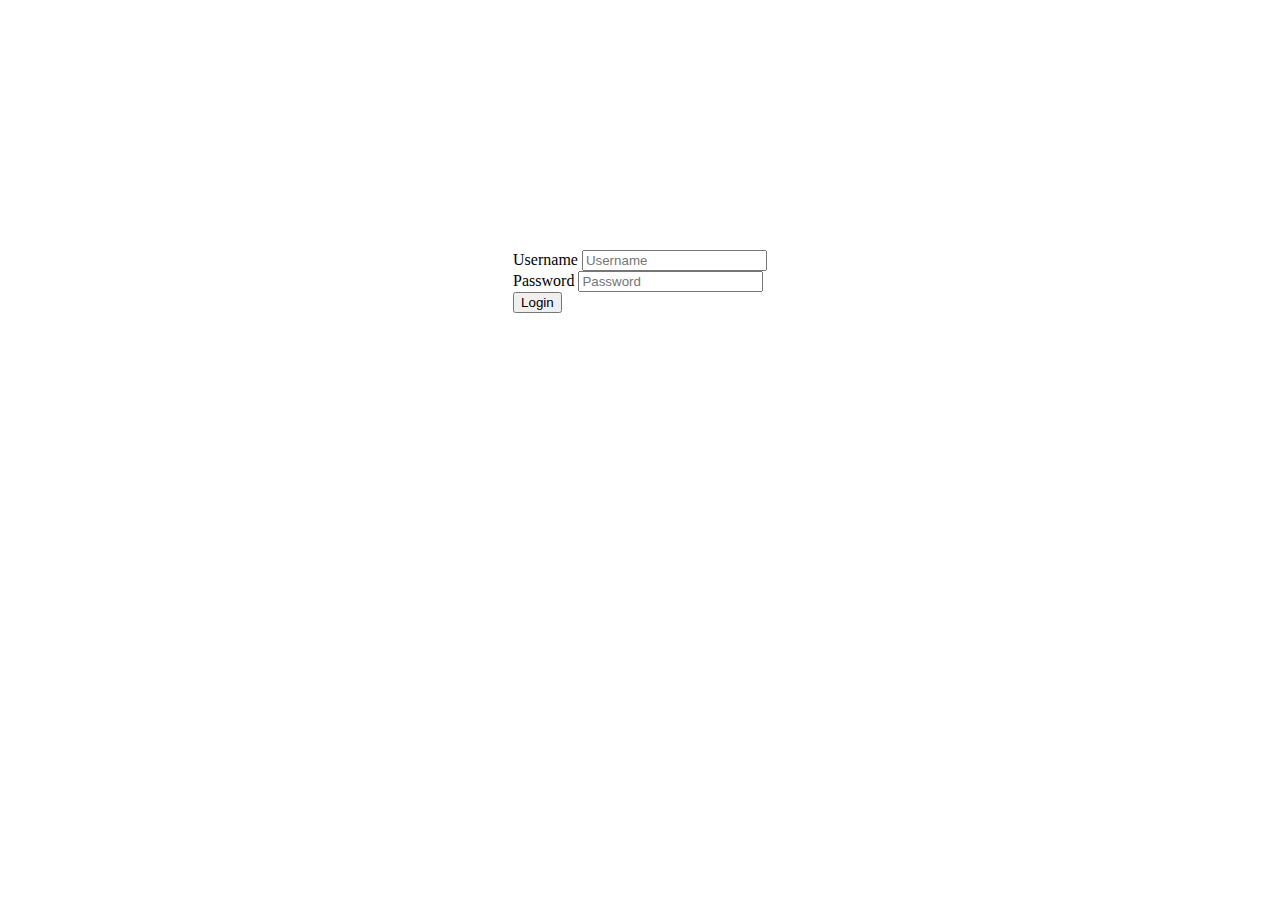
<file: index.html>
<!DOCTYPE html>
<html lang="en">

<head>
    <meta charset="UTF-8">
    <meta http-equiv="X-UA-Compatible" content="IE=edge">
    <meta name="viewport" content="width=device-width, initial-scale=1.0">
    <link href="https://cdn.jsdelivr.net/npm/bootstrap@5.0.0-beta2/dist/css/bootstrap.min.css" rel="stylesheet"
        integrity="sha384-BmbxuPwQa2lc/FVzBcNJ7UAyJxM6wuqIj61tLrc4wSX0szH/Ev+nYRRuWlolflfl" crossorigin="anonymous">
    <script src="https://cdn.jsdelivr.net/npm/bootstrap@5.0.0-beta2/dist/js/bootstrap.bundle.min.js"
        integrity="sha384-b5kHyXgcpbZJO/tY9Ul7kGkf1S0CWuKcCD38l8YkeH8z8QjE0GmW1gYU5S9FOnJ0"
        crossorigin="anonymous"></script>

    <script src="https://code.jquery.com/jquery-3.2.1.slim.min.js"
        integrity="sha384-KJ3o2DKtIkvYIK3UENzmM7KCkRr/rE9/Qpg6aAZGJwFDMVNA/GpGFF93hXpG5KkN"
        crossorigin="anonymous"></script>
    <script src="https://cdnjs.cloudflare.com/ajax/libs/popper.js/1.12.9/umd/popper.min.js"
        integrity="sha384-ApNbgh9B+Y1QKtv3Rn7W3mgPxhU9K/ScQsAP7hUibX39j7fakFPskvXusvfa0b4Q"
        crossorigin="anonymous"></script>
    <script src="https://maxcdn.bootstrapcdn.com/bootstrap/4.0.0/js/bootstrap.min.js"
        integrity="sha384-JZR6Spejh4U02d8jOt6vLEHfe/JQGiRRSQQxSfFWpi1MquVdAyjUar5+76PVCmYl"
        crossorigin="anonymous"></script>

    <link rel="stylesheet" href="./views/styles/styles.css">
    <title>POST</title>
</head>


<body>

    <div class="container">
        <nav class="navbar navbar-expand-lg navbar-light bg-light">
            <div class="container-fluid">
                <a class="navbar-brand" href="#">Instagram</a>
                <button class="navbar-toggler" type="button" data-bs-toggle="collapse"
                    data-bs-target="#navbarSupportedContent" aria-controls="navbarSupportedContent"
                    aria-expanded="false" aria-label="Toggle navigation">
                    <span class="navbar-toggler-icon"></span>
                </button>
                <div class="collapse navbar-collapse" id="navbarSupportedContent">
                    <ul class="navbar-nav me-auto mb-2 mb-lg-0">
                        <!-- <li class="nav-item">
                            <a class="nav-link active" aria-current="page" href="#">Home</a>
                        </li>
                        <li class="nav-item">
                            <a class="nav-link" href="#">Link</a>
                        </li>
                        <li class="nav-item dropdown">
                            <a class="nav-link dropdown-toggle" href="#" id="navbarDropdown" role="button"
                                data-bs-toggle="dropdown" aria-expanded="false">
                                Dropdown
                            </a>
                            <ul class="dropdown-menu" aria-labelledby="navbarDropdown">
                                <li><a class="dropdown-item" href="#">Action</a></li>
                                <li><a class="dropdown-item" href="#">Another action</a></li>
                                <li>
                                    <hr class="dropdown-divider">
                                </li>
                                <li><a class="dropdown-item" href="#">Something else here</a></li>
                            </ul>
                        </li>
                        <li class="nav-item">
                            <a class="nav-link disabled" href="#" tabindex="-1" aria-disabled="true">Disabled</a>
                        </li> -->
                    </ul>
                    <form class="d-flex justify-content-end">
                        <input class="form-control me-2" type="search" placeholder="Search" aria-label="Search">
                        <button class="btn btn-outline-success" type="submit">Search</button>
                    </form>
                </div>
            </div>
        </nav>

        <br>

        <div class="row">
            <div class="col-md-4">
                <div class="info">
                    <button class="btn btn-danger" id="logout">Logout</button>
                </div>
                <div class="form-ctrl">
                    <h3>Create content</h3>
                    <form action="" method="post">
                        <label for="title" class="form-label">Title</label>
                        <input class="form-control" type="text" id="title" name="title">

                        <!-- <div id="emailHelp" class="form-text">We'll never share your email with anyone else.</div> -->
                        <label for="title" class="form-label">Content</label>
                        <textarea rows="8" type="text" class="form-control" id="content" name="content"></textarea>

                        <label for="title" class="form-label">Link Image</label>
                        <input class="form-control" type="text" id="link-image" name="link-image">
                        <br>
                        <button id="btn-create-content" class="btn btn-success" type="submit">POST</button>
                        <!-- <button onclick="myFunction()">Try it</button> -->
                    </form>
                </div>

            </div>
            <div class="col-md-8">
                <div class="posts">
                    <!-- <div class="item">
                        <div class="row">
                            <div class="col-md-8 d-flex flex-row align-items-center timestamp">
                                <h3>Username</h3>
                                <p>Timestamp</p>

                            </div>
                            <div class="col-md-4">
                                <div class="dropdown">
                                    <button class="btn dropdown-toggle" type="button" id="dropdownMenuButton"
                                        data-toggle="dropdown" aria-haspopup="true" aria-expanded="false">

                                    </button>
                                    <div class="dropdown-menu" aria-labelledby="dropdownMenuButton">
                                        <a class="dropdown-item" href="#">Delete</a>
                                    </div>
                                </div>

                            </div>
                        </div>
                        <div class="title">
                            <h4>Title</h4>
                        </div>
                        <div class="content">
                            <p>
                                content
                            </p>
                            <img class="img img-fluid" src="" alt="">

                        </div>
                        <div class="comment">
                            <div class="list-comment">
                                <h5>comment:</h5>
                                <div class="item-comment">
                                    <h5>Username</h5>
                                    <p>comment</p>
                                </div>



                            </div>
                            <div class="input-group">
                                <input type="text" class="form-control" placeholder="Recipient's username"
                                    aria-label="Recipient's username" aria-describedby="button-addon2">
                                <button class="btn btn-outline-secondary" type="button"
                                    id="button-addon2">Button</button>
                            </div>
                        </div>
                    </div> -->
                </div>
            </div>
        </div>
    </div>

</body>
<script src="https://cdnjs.cloudflare.com/ajax/libs/jquery/3.6.0/jquery.min.js"></script>
<script src="./views/script/index.js"></script>

</html>
</file>
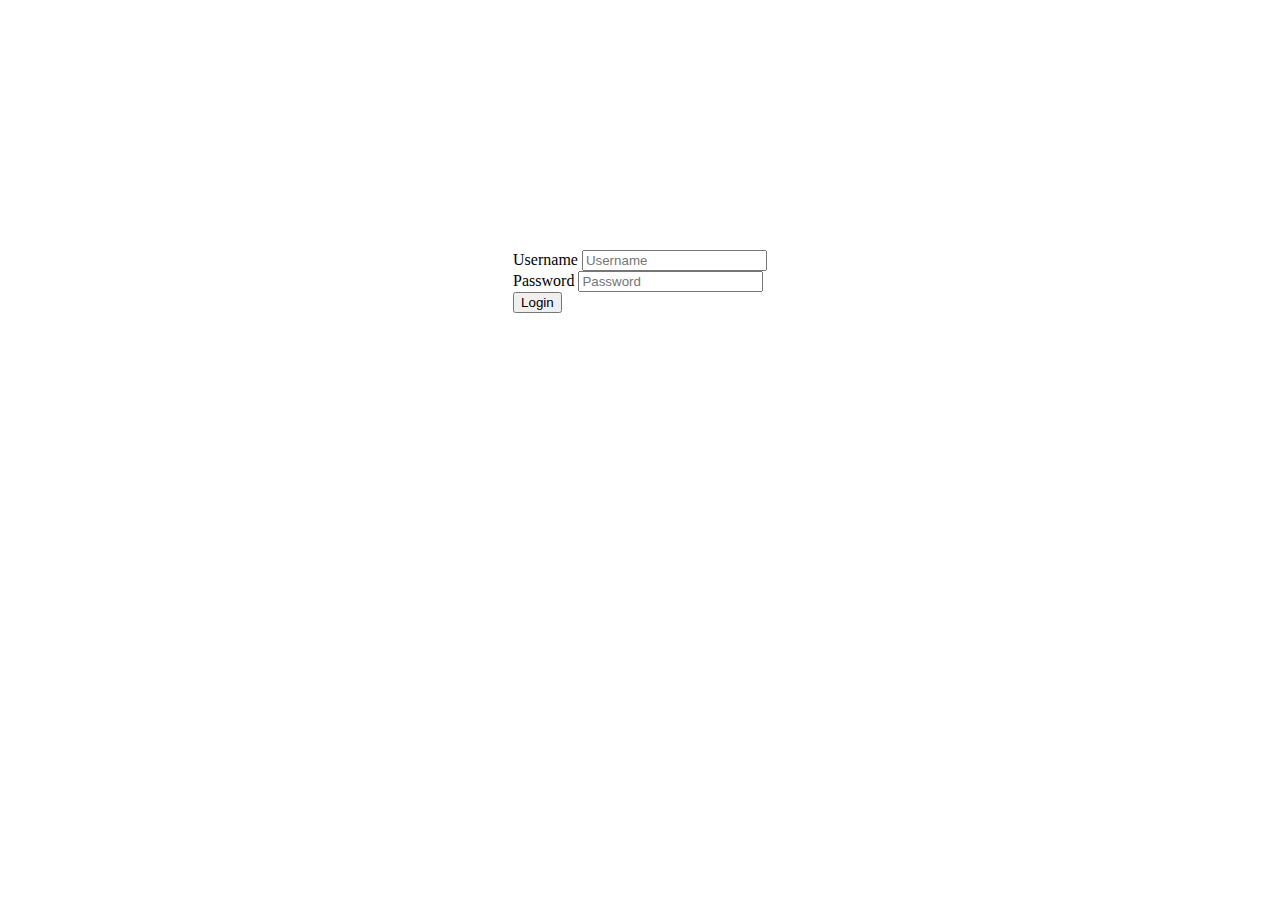
<file: login.html>
<!DOCTYPE html>
<html lang="en">

<head>
    <meta charset="UTF-8">
    <meta http-equiv="X-UA-Compatible" content="IE=edge">
    <meta name="viewport" content="width=device-width, initial-scale=1.0">
    <link href="https://cdn.jsdelivr.net/npm/bootstrap@5.0.0-beta2/dist/css/bootstrap.min.css" rel="stylesheet"
        integrity="sha384-BmbxuPwQa2lc/FVzBcNJ7UAyJxM6wuqIj61tLrc4wSX0szH/Ev+nYRRuWlolflfl" crossorigin="anonymous">


    <link rel="stylesheet" type="text/css" href="/views/styles/login.css">

    <title>Login</title>
</head>

<body>
    <div class="container">
        <div class="row">
            <div class="form-login">
                <form class="form-control " action="" method="POST">
                    <label for="exampleInputEmail1" class="form-label">Username</label>
                    <input class="form-control" type="text" name="inputUsername" id="inputUsername"
                        placeholder="Username">
                    <br>
                    <label for="exampleInputEmail1" class="form-label">Password</label>
                    <input class="form-control" type="password" name="inputPassword" id="inputPassword"
                        placeholder="Password">
                    <br>
                    <button class="btn btn-info" type="submit" id="btn-login">Login</button>
                </form>
            </div>
        </div>
    </div>
</body>

<script src="https://cdnjs.cloudflare.com/ajax/libs/jquery/3.6.0/jquery.min.js"></script>
<script src="./views/script/login.js"></script>

</html>
</file>
<file: views/styles/styles.css>
body {
    margin-top: 10px;
}
.form-ctrl {
    background-color: rgb(247, 247, 247);
    padding: 20px;
    border: 1px solid rgb(235, 235, 235);
    border-radius: 8px;
}

.posts {
    background-color: rgb(255, 255, 255);
}

.item {
    background-color: rgb(247, 247, 247);
    padding: 15px;
    margin-bottom: 20px;
    border: 1px solid rgb(235, 235, 235);
    border-radius: 8px;
}

.comment {
    margin-top: 15px;
    padding: 10px;
    background-color: white;
}

.item-comment {
    background-color: rgb(247, 247, 247);
    padding: 10px;
    margin-bottom: 7px;
    border: 1px solid rgb(235, 235, 235);
    border-radius: 8px;
}

.username-time {
    align-content: center;
    align-items: center;    
}

.username-time p {
    font-size: smaller;
    position: relative;
  float: right;
}

.info {
    margin-bottom: 20px;
    padding: 25px;
    background-color: rgb(247, 247, 247);
    border: 1px solid rgb(235, 235, 235);
    border-radius: 8px;
}
.item .row .dropdown {
    font-size: smaller;
    position: relative;
    float: right;
}

.item .row .timestamp p {
    font-size: smaller;
}
.item .row .timestamp{
    text-align: center;
}
.title {
    padding: 0 10px;
}

.content {
    padding: 0 10px;
}
</file>
<file: views/styles/login.css>
.form-login {

  margin: 200px auto;
  justify-content: center;
  max-width: fit-content;
}

.form-login form {
  padding: 50px;
}
</file>
